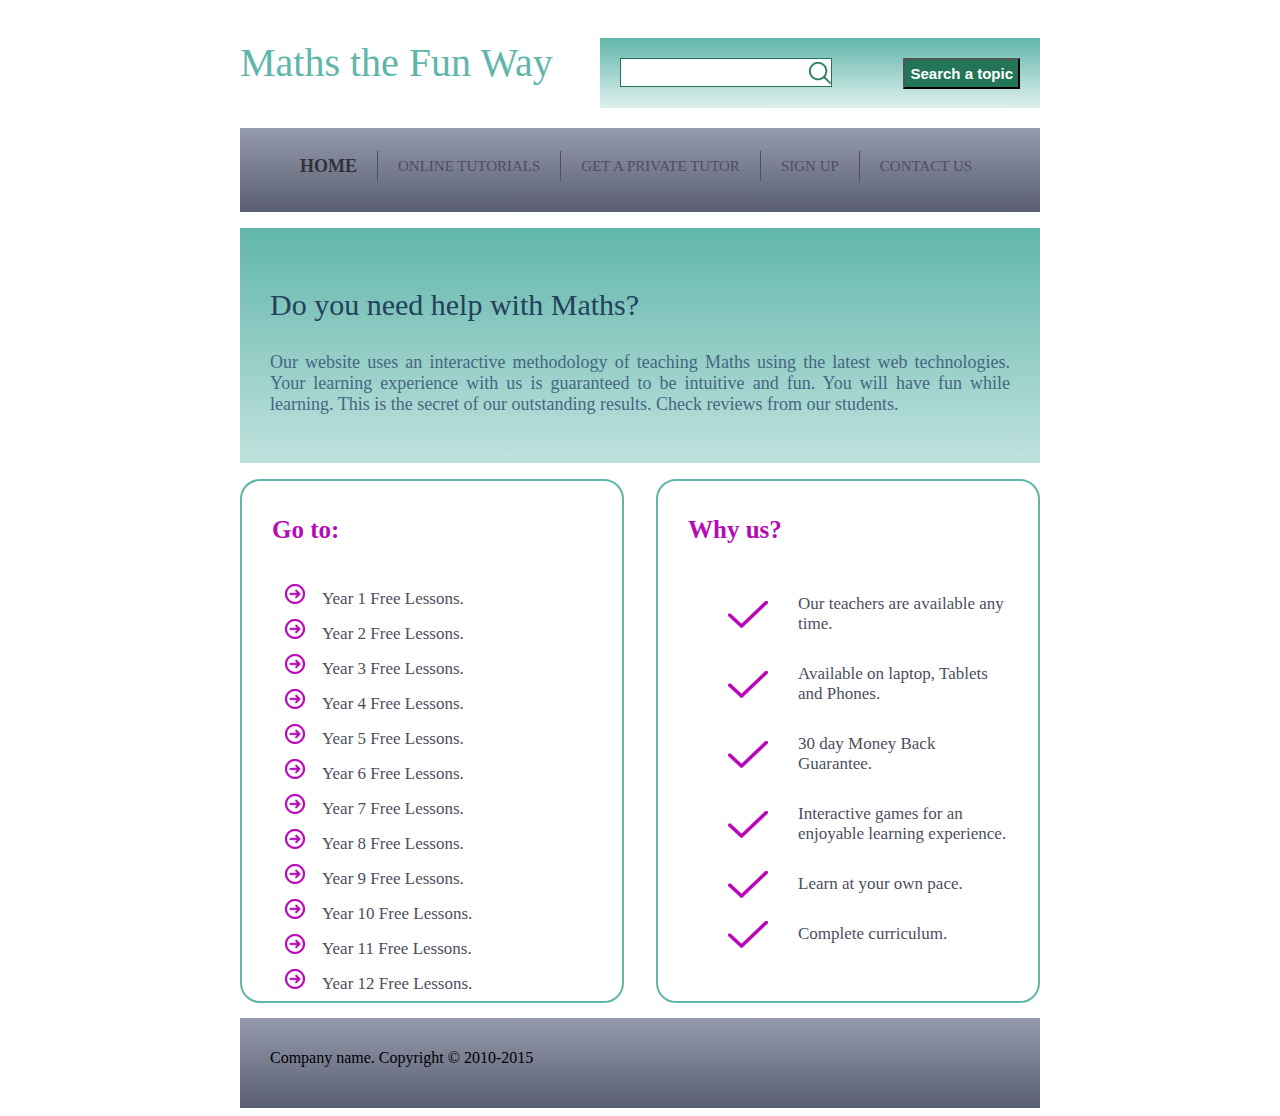
<file: 1. Maths Website (HTML, CSS)/index.html>
<!DOCTYPE html>
<html lang="en">

<head>
    <meta charset="utf-8">
    <title>Maths Website</title>
    <meta name="viewport" content="width=device-width, initioal-scale=1.0, user-scalable=yes">
    <link rel="stylesheet" href="style.css">
</head>


<body>
    <div id="container">
        <div id="header">
            <div id="brand">
                <h1><a>Maths the Fun Way</a></h1>
            </div>
            <div id="searchbox">
                <form method="get">
                    <input type="text" class="text">
                    <input type="submit" class="submit" value="Search a topic">
                </form>
            </div>
            <div class="clear"></div>
        </div>
        <div id="menu">
            <ul>
                <li><a href="#" class="active">Home</a></li>
                <li><a href="#">Online tutorials</a></li>
                <li><a href="#">Get a private tutor</a></li>
                <li><a href="#">Sign up</a></li>
                <li><a href="#">Contact us</a></li>
            </ul>
        </div>
        <div id="introduction">
            <h3>Do you need help with Maths?</h3>
            <p>Our website uses an interactive methodology of teaching Maths using the latest web technologies. Your learning experience with us is guaranteed to be intuitive and fun. You will have fun while learning. This is the secret of our outstanding results. Check reviews from our students.</p>
        </div>
        <div id="leftsidebar" class="sidebar">
            <h3>Go to:</h3>
            <ul>
                <li><a href="#">Year 1 Free Lessons.</a></li>
                <li><a href="#">Year 2 Free Lessons.</a></li>
                <li><a href="#">Year 3 Free Lessons.</a></li>
                <li><a href="#">Year 4 Free Lessons.</a></li>
                <li><a href="#">Year 5 Free Lessons.</a></li>
                <li><a href="#">Year 6 Free Lessons.</a></li>
                <li><a href="#">Year 7 Free Lessons.</a></li>
                <li><a href="#">Year 8 Free Lessons.</a></li>
                <li><a href="#">Year 9 Free Lessons.</a></li>
                <li><a href="#">Year 10 Free Lessons.</a></li>
                <li><a href="#">Year 11 Free Lessons.</a></li>
                <li><a href="#">Year 12 Free Lessons.</a></li>
            </ul>

        </div>
        <div id="rightsidebar" class="sidebar">
            <h3>Why us?</h3>
            <ul>
                <li><a href="#">Our teachers are available any time.</a></li>
                <li><a href="#">Available on laptop, Tablets and Phones.</a></li>
                <li><a href="#">30 day Money Back Guarantee.</a></li>
                <li><a href="#">Interactive games for an enjoyable learning experience.</a></li>
                <li><a href="#">Learn at your own pace.</a></li>
                <li><a href="#">Complete curriculum.</a></li>
            </ul>
        </div>
        <div class="clear"></div>
        <footer class="footer">
            <div>
                <p>Company name. Copyright &copy; 2010-2015</p>
            </div>
        </footer>

    </div>
</body>

</html>
</file>
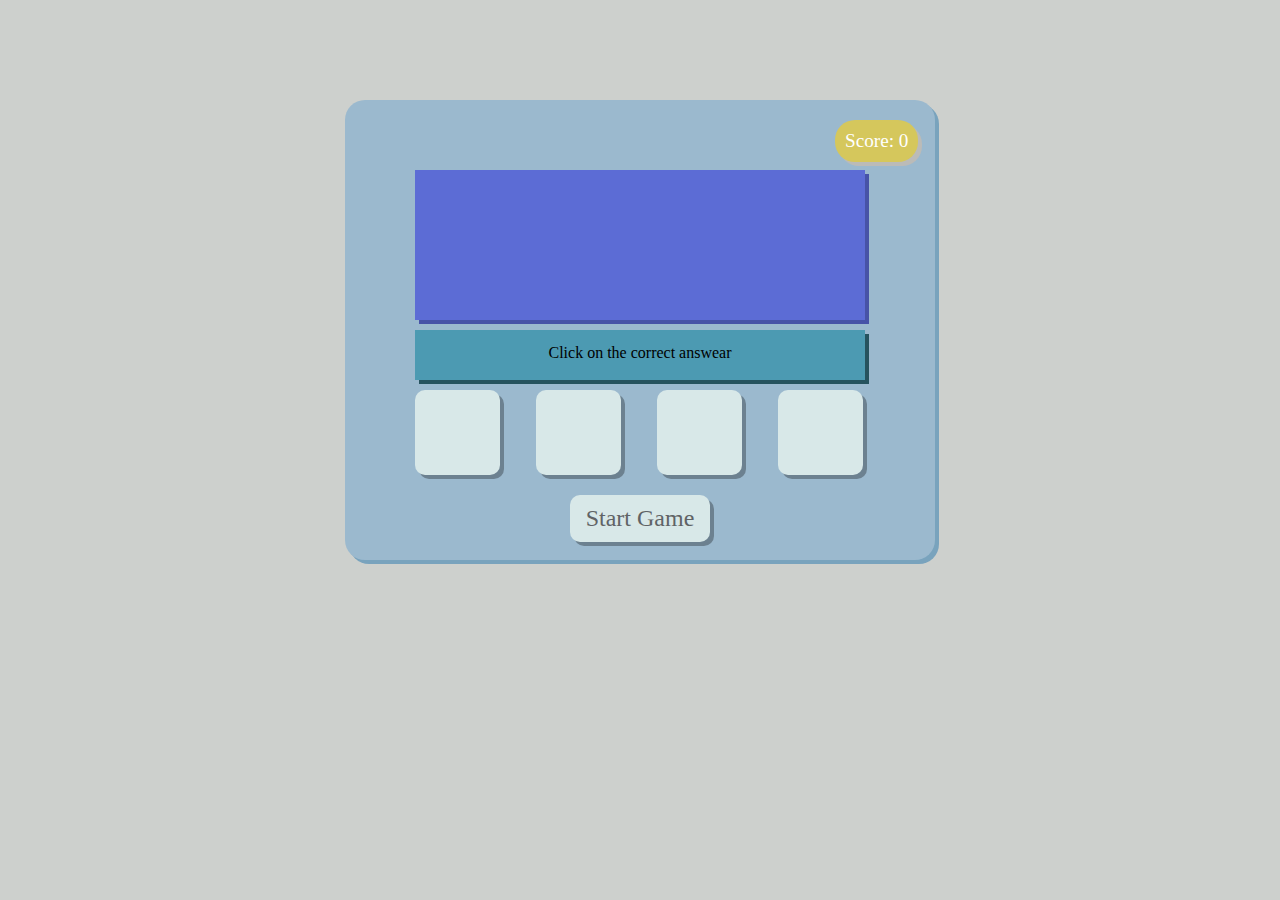
<file: 2.Maths Game (JavaScript)/index.html>
<!DOCTYPE html>
<html lang="en">
<head>
    <meta charset="utf-8">
    <title>Maths Game</title>
    <meta name="viewport" content="width=device-width, initial-scale=1.0, user-scalable=yes">
    <link rel="stylesheet" href="style.css">
</head>

<body>
    <div id="container">
        <div id="score">Score: <span id="scorevalue">0</span></div>
        <div id="correct">Correct</div>
        <div id="wrong">Try Again</div>
        <div id="question"></div>
        <div id="instruction">Click on the correct answear</div>
        <div id="choices">
            <div id="box1" class="box"></div>
            <div id="box2" class="box"></div>
            <div id="box3" class="box"></div>
            <div id="box4" class="box"></div>
        </div>
    <div id="startreset">Start Game</div>
        <div id="timeremaining">Time remaining: <span id="timeremainingvalue">60</span> sec</div>
        <div id="gameover"></div>

    </div>

    <script src="javascript1.js">
    </script>

</body>
    </html>
</file>
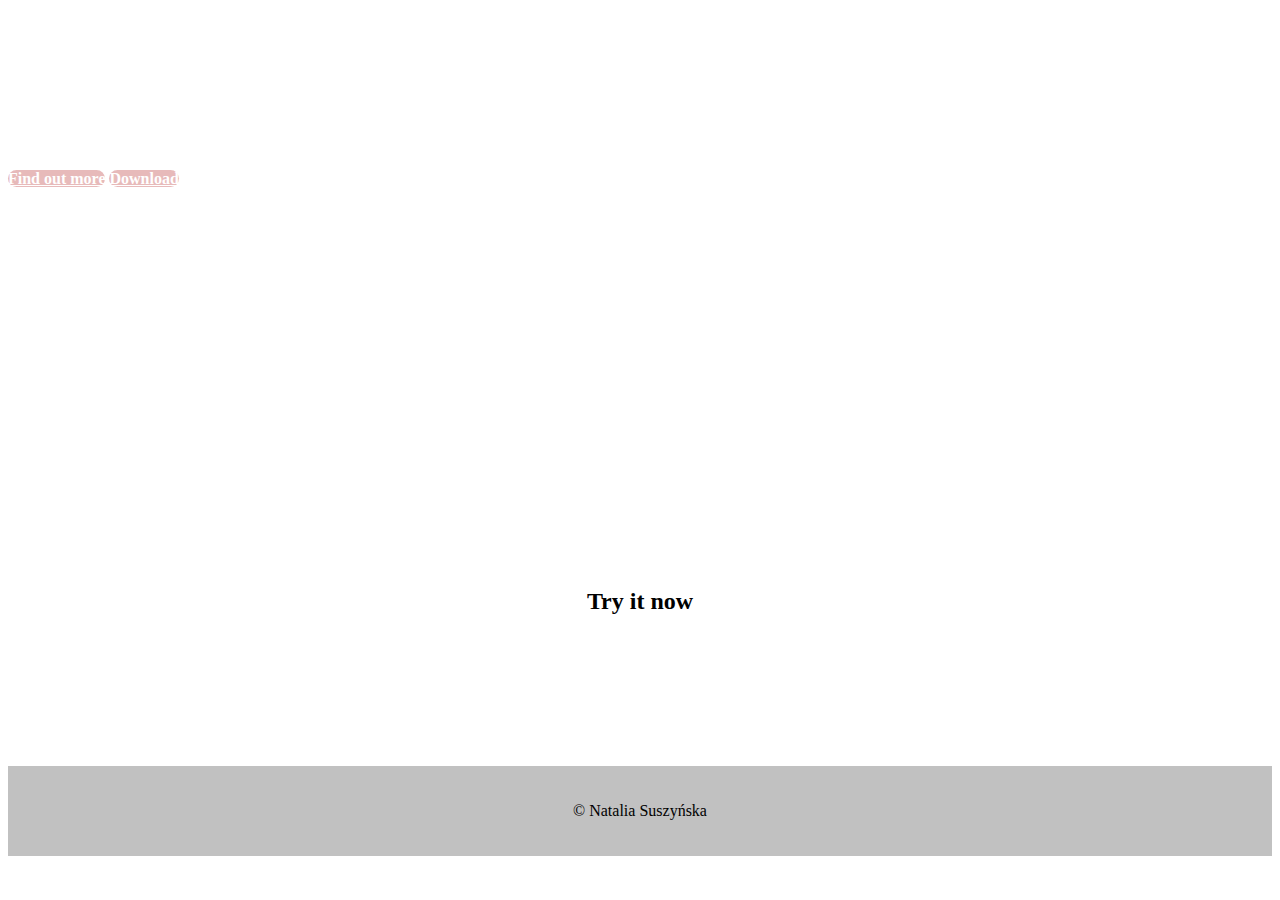
<file: 4. App Landing Page (Bootstrap)/index.html>
<!doctype html>
<html lang="en">
    <head>
    <!-- Required meta tags -->
    <meta charset="utf-8">
    <meta name="viewport" content="width=device-width, initial-scale=1, shrink-to-fit=no">

    <!-- Bootstrap CSS -->
    <link rel="stylesheet" href="https://stackpath.bootstrapcdn.com/bootstrap/4.2.1/css/bootstrap.min.css" integrity="sha384-GJzZqFGwb1QTTN6wy59ffF1BuGJpLSa9DkKMp0DgiMDm4iYMj70gZWKYbI706tWS" crossorigin="anonymous">
    <link rel="stylesheet" href="https://use.fontawesome.com/releases/v5.7.1/css/all.css" integrity="sha384-fnmOCqbTlWIlj8LyTjo7mOUStjsKC4pOpQbqyi7RrhN7udi9RwhKkMHpvLbHG9Sr" crossorigin="anonymous">
    <link rel="stylesheet" href="style.css">

    <title>App Landing Page</title>
</head>

<body>
    <div class="jumbotron">
        <div class="container">
            <div>
                <div><i class="far fa-paper-plane logo"></i></div>
            </div>
            <div class="featured">
                <div class="row">
                    <div class="col-md-9">
                        <h1>Best Holiday Finder App.</h1>
                        <p>Find your next holiday destination using our App! <br /> Compare offers and save your hard earned money for your trip!</p>
                        <p>
                            <a class="btn btn-light btn-lg" href="#">Find out more</a>
                            <a class="btn btn-light btn-lg" href="#">Download</a>
                        </p>
                    </div>
                </div>
            </div>
        </div>
    </div>
    <div class="trial">
        <div class="container">
            <h2>Try it now</h2>
            <i class="fab fa-app-store-ios"></i>
            <i class="fab fa-google-play"></i>
        </div>
    </div>
    <footer>
        <div claa="container">
            <p>&copy Natalia Suszyńska</p>
        </div>
    </footer>


    <!-- Optional JavaScript -->
    <!-- jQuery first, then Popper.js, then Bootstrap JS -->
    <script src="https://code.jquery.com/jquery-3.3.1.slim.min.js" integrity="sha384-q8i/X+965DzO0rT7abK41JStQIAqVgRVzpbzo5smXKp4YfRvH+8abtTE1Pi6jizo" crossorigin="anonymous"></script>
    <script src="https://cdnjs.cloudflare.com/ajax/libs/popper.js/1.14.6/umd/popper.min.js" integrity="sha384-wHAiFfRlMFy6i5SRaxvfOCifBUQy1xHdJ/yoi7FRNXMRBu5WHdZYu1hA6ZOblgut" crossorigin="anonymous"></script>
    <script src="https://stackpath.bootstrapcdn.com/bootstrap/4.2.1/js/bootstrap.min.js" integrity="sha384-B0UglyR+jN6CkvvICOB2joaf5I4l3gm9GU6Hc1og6Ls7i6U/mkkaduKaBhlAXv9k" crossorigin="anonymous"></script>
</body>
</html>
</file>
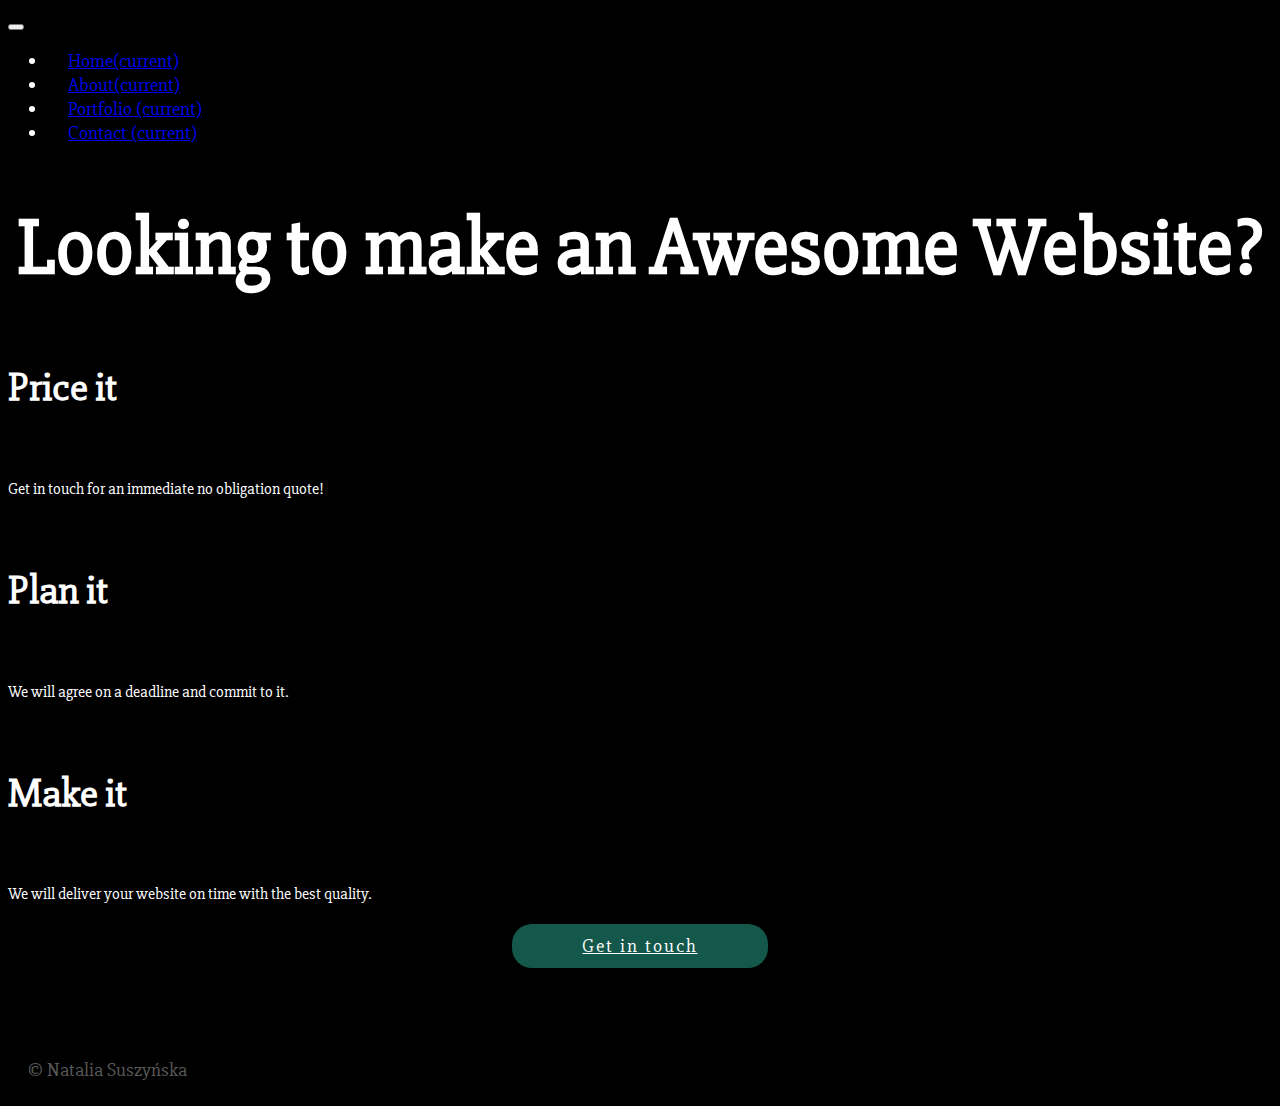
<file: 5. Company (Bootstrap)/index.html>
<!doctype html>
<html lang="en">

<head>
    <!-- Required meta tags -->
    <meta charset="utf-8">
    <meta name="viewport" content="width=device-width, initial-scale=1, shrink-to-fit=no">
    <!-- Bootstrap CSS -->
    <link rel="stylesheet" href="https://stackpath.bootstrapcdn.com/bootstrap/4.2.1/css/bootstrap.min.css" integrity="sha384-GJzZqFGwb1QTTN6wy59ffF1BuGJpLSa9DkKMp0DgiMDm4iYMj70gZWKYbI706tWS" crossorigin="anonymous">
    <link rel="stylesheet" href="https://use.fontawesome.com/releases/v5.7.1/css/all.css" integrity="sha384-fnmOCqbTlWIlj8LyTjo7mOUStjsKC4pOpQbqyi7RrhN7udi9RwhKkMHpvLbHG9Sr" crossorigin="anonymous">
    <link rel="stylesheet" href="style.css">

    <title>Company Website</title>
</head>

<body>
    <!--Create contact button-->
    <!--create footer-->

    <nav class="navbar navbar-expand-lg navbar-dark">
        <a class="navbar-brand" href="#"><i class="fas fa-crown"></i></a>
        <button class="navbar-toggler" type="button" data-toggle="collapse" data-target="#navbarSupportedContent" aria-controls="navbarSupportedContent" aria-expanded="false" aria-label="Toggle navigation">
            <span class="navbar-toggler-icon"></span>
        </button>

        <div class="collapse navbar-collapse" id="navbarSupportedContent">
            <ul class="navbar-nav mr-auto">
                <li>
                    <a class="nav-link" href="#">Home<span class="sr-only">(current)</span></a>
                </li>
                <li>
                    <a class="nav-link" href="#">About<span class="sr-only">(current)</span></a>
                </li>
                <li>
                    <a class="nav-link" href="#">Portfolio <span class="sr-only">(current)</span></a> </li>
                <li><a class="nav-link" href="#">Contact <span class="sr-only">(current)</span></a></li>
            </ul>
        </div>
    </nav>
    <div class="jumbotron">
        <div class="container">
            <h1>Looking to make an Awesome Website?</h1>
        </div>
    </div>
    <div class="row">
        <div class="col-md-4">
            <div class="card text-center">
                <i class="fas fa-coins card-img-top"></i>
                <div class="card-body">
                    <h5 class="card-title">Price it</h5>
                    <p class="card-text">Get in touch for an immediate no obligation quote!</p>
                </div>
            </div>
        </div>
        <div class="col-md-4">
            <div class="card text-center">
                <i class="far fa-calendar-alt card-img-top"></i>
                <div class="card-body">
                    <h5 class="card-title">Plan it</h5>
                    <p class="card-text">We will agree on a deadline and commit to it.</p>
                </div>
            </div>
        </div>
        <div class="col-md-4">
            <div class="card text-center">
                <i class="fas fa-tasks card-img-top"></i>
                <div class="card-body">
                    <h5 class="card-title">Make it</h5>
                    <p class="card-text">We will deliver your website on time with the best quality.</p>
                </div>
            </div>
        </div>
    </div>
    <div class="contact">
        <div class="container">
            <a href="#" class="btn">Get in touch</a>
        </div>
    </div>
    <footer>
        <p>&copy; Natalia Suszyńska</p>
    </footer>

    <!-- Optional JavaScript -->
    <!-- jQuery first, then Popper.js, then Bootstrap JS -->
    <script src="https://code.jquery.com/jquery-3.3.1.slim.min.js" integrity="sha384-q8i/X+965DzO0rT7abK41JStQIAqVgRVzpbzo5smXKp4YfRvH+8abtTE1Pi6jizo" crossorigin="anonymous"></script>
    <script src="https://cdnjs.cloudflare.com/ajax/libs/popper.js/1.14.6/umd/popper.min.js" integrity="sha384-wHAiFfRlMFy6i5SRaxvfOCifBUQy1xHdJ/yoi7FRNXMRBu5WHdZYu1hA6ZOblgut" crossorigin="anonymous"></script>
    <script src="https://stackpath.bootstrapcdn.com/bootstrap/4.2.1/js/bootstrap.min.js" integrity="sha384-B0UglyR+jN6CkvvICOB2joaf5I4l3gm9GU6Hc1og6Ls7i6U/mkkaduKaBhlAXv9k" crossorigin="anonymous"></script>
</body>

</html>
</file>
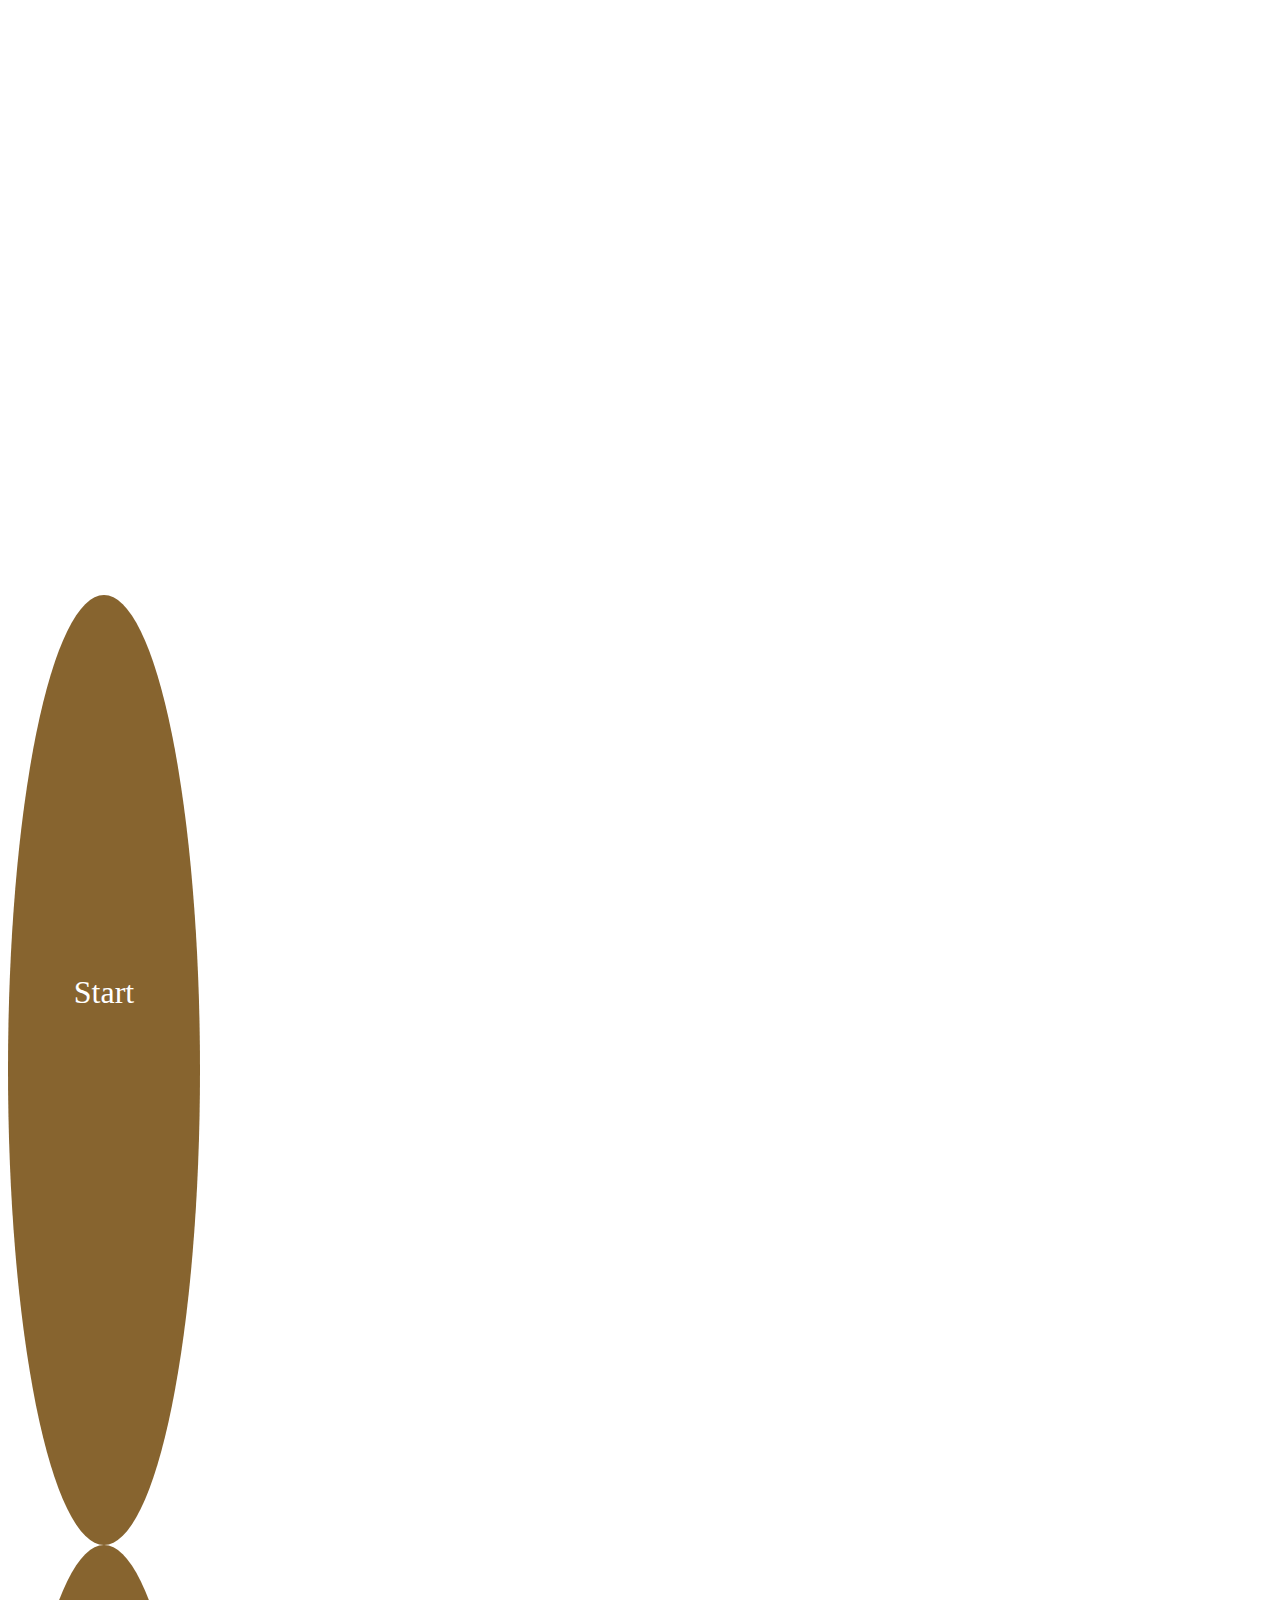
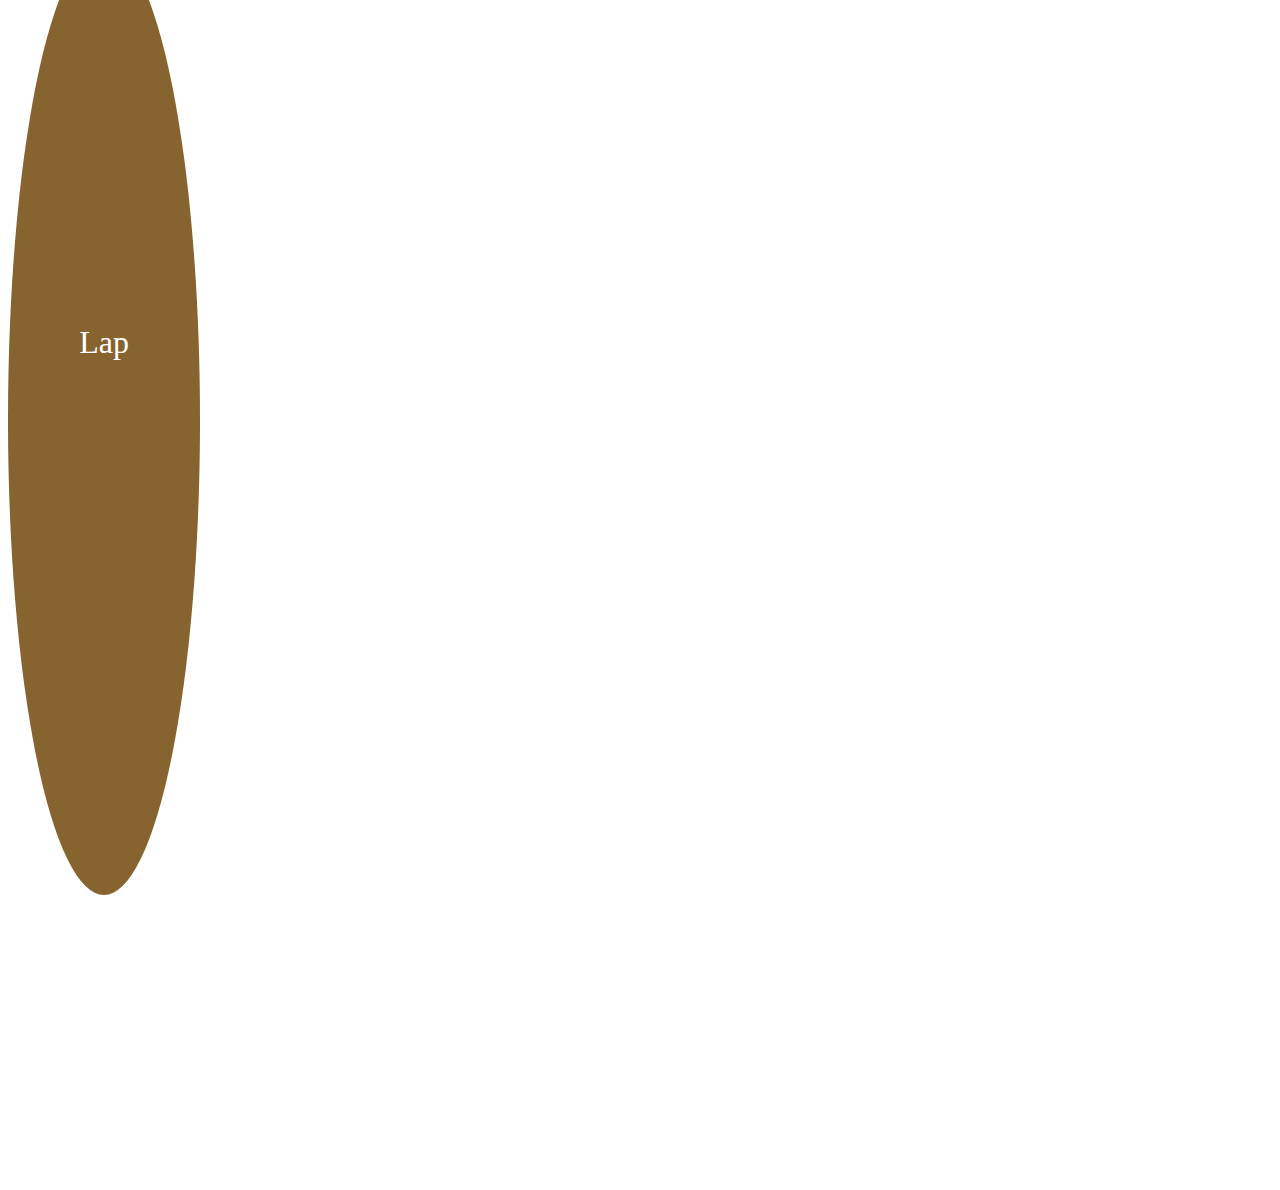
<file: 7. Stoper (Bootstrap, jQuery)/index.html>
<!doctype html>
<html lang="en">

<head>
    <meta charset="utf-8">
    <meta name="viewport" content="width=device-width, initial-scale=1, shrink-to-fit=no">
    <meta http-equiv-"X UA Compatible" content-"YE-edge">
    <meta name="author" content="suszi">
    <!-- Bootstrap CSS -->
    <link rel="stylesheet" href="https://stackpath.bootstrapcdn.com/bootstrap/4.2.1/css/bootstrap.min.css" integrity="sha384-GJzZqFGwb1QTTN6wy59ffF1BuGJpLSa9DkKMp0DgiMDm4iYMj70gZWKYbI706tWS" crossorigin="anonymous">
    <link rel="stylesheet" href="style.css">
    <title>Stoper</title>
</head>
<!--one page bez scrolla, stopwatch mniejszy, hover na buttonie-->

<body>
    <div class="container-fluid">
        <header>
            <h1>Stopwatch</h1>
        </header>
        <!--        Lap time-->
        <div id="lap"><span id="lapmin">00</span>:<span id="lapsec">00</span>:<span id="lapmilisec">00</span></div>
        <!--        Main time-->
        <div id="time"><span id="timemin">00</span>:<span id="timesec">00</span>:<span id="timemilisec">00</span></div>

        <!--        Buttons-->
        <div id="controlsContainer" class="row">
            <div class="col-xs-2 col-xs-offset-4">
                <div id="startbtn" class="control">
                    Start
                </div>
                <div id="stopbtn" class="control">
                    Stop
                </div>
                <div id="resumebtn" class="control">
                    Resume
                </div>
            </div>
            <div class="col-xs-2">
                <div id="lapbtn" class="control">
                    Lap
                </div>
                <div id="resetbtn" class="control">
                    Reset
                </div>
            </div>
        </div>
    </div>

    <!--    Laps-->
    <div id="laps"></div>

    <script src="https://ajax.googleapis.com/ajax/libs/jquery/1.12.4/jquery.min.js"></script>
    <script src="https://cdnjs.cloudflare.com/ajax/libs/popper.js/1.14.3/umd/popper.min.js" integrity="sha384-ZMP7rVo3mIykV+2+9J3UJ46jBk0WLaUAdn689aCwoqbBJiSnjAK/l8WvCWPIPm49" crossorigin="anonymous"></script>
    <script src="https://stackpath.bootstrapcdn.com/bootstrap/4.1.3/js/bootstrap.min.js" integrity="sha384-ChfqqxuZUCnJSK3+MXmPNIyE6ZbWh2IMqE241rYiqJxyMiZ6OW/JmZQ5stwEULTy" crossorigin="anonymous"></script>

    <script src="script.js">

    </script>
</body>

</html>
</file>
<file: 1. Maths Website (HTML, CSS)/style.css>
body {
    font: Arial, Helvetica, sans-serif;
}

#container {
    width: 800px;
    margin: 0 auto;
}

#header {
    height: 100px;
    padding: 10px 0;
}

#brand {
    float: left;
}

h1 a {
    font-size: 40px;
    font-weight: 100;
    color: rgba(97, 182, 171, 1);
    text-decoration: none;
}

#searchbox {
    float: right;
    background: linear-gradient(rgba(97, 182, 171, 1),rgba(97, 182, 171, 0.2));
    -webkit-background: linear-gradient(rgba(97, 182, 171, 1),rgba(97, 182, 171, 0.2));
    -o-background: linear-gradient(rgba(97, 182, 171, 1),rgba(97, 182, 171, 0.2));
    -moz-background: linear-gradient(rgba(97, 182, 171, 1),rgba(97, 182, 171, 0.2));
    width: 400px;
    height: 50px;
    padding: 20px 20px 0 20px;
    margin-top: 20px;
}

.text {
    float:left;
    width: 200px;
    padding: 5px;
    font-size: 15px;
    color: #4c7a69;
    background: white url('image/search.png') right center no-repeat;
    border: 1px solid #227657;
}

.submit {
    float:right;
    padding: 5px;
    font-weight: bold;
    color: white;
    background: #227657;
    font-size: 15px;
}

.clear {
    clear: both;
}

#menu {
    height: 70px;
    background: linear-gradient(#949bac, #5a5d71);
    -webkit-background: linear-gradient(#949bac, #5a5d71);
    -o-background: linear-gradient(#949bac, #5a5d71);
    -moz-background: linear-gradient(#949bac, #5a5d71);
    padding: 7px 0;
}

ul {
    list-style: none;
}

#menu ul li {
    float:left;
    padding: 0 20px;
    height: 30px;
    border-right: 1px solid #4e4e5e; 
}

#menu ul li:last-child {
    border-right: none;
}

#menu ul li a{
    text-decoration: none;
    color: #4e4e5e;
    text-transform: uppercase;
    font-size: 15px;
    line-height: 30px;
    transition: font-size 0.3s ease;
    -webkit-transition: font-size 0.3s ease;
    -moz-transition: font-size 0.3s ease;
    -ms-transition: font-size 0.3s ease;


}

#menu ul li a:hover, #menu ul li a.active {
    font-weight: bold;
    font-size: 18px;
    color: #313139;
}

#introduction {
    background: linear-gradient(rgba(97, 182, 171, 1),rgba(97, 182, 171, 0.4));
    -webkit-background: linear-gradient(rgba(97, 182, 171, 1),rgba(97, 182, 171, 0.4));
    -o-background: linear-gradient(rgba(97, 182, 171, 1),rgba(97, 182, 171, 0.4));
    -moz-background: linear-gradient(rgba(97, 182, 171, 1),rgba(97, 182, 171, 0.4));
    padding: 30px;
    margin: 16px 0;
}

#introduction h3 {
    font-size: 30px;
    color: #23415b;
    font-weight: normal;
}

#introduction p {
    font-size: 18px;
    color: #456781;
    text-align: justify;
}

.sidebar {
    height: 500px;
    width: 320px;
    border: 2px solid rgba(97, 182, 171, 1);
    border-radius: 20px;
    padding: 10px 30px;
}

.sidebar h3 {
    color: #b40db4;
    font-size: 25px;
}

.sidebar ul {
    padding-top: 10px;
}

#leftsidebar ul li {
    padding: 5px 0 5px 10px;
    list-style-image: url(image/arrow.png)
}

#rightsidebar ul li {
    padding: 15px 0 15px 70px;
    background: url(image/tick.png) no-repeat left;
}

.sidebar ul li a {
    text-decoration: none;
    font-size: 17px;
    color: #4e4e5e;
    transition: font-size 0.3s ease;
    -webkit-transition: font-size 0.3s ease;
    -moz-transition: font-size 0.3s ease;
    -ms-transition: font-size 0.3s ease;
}

.sidebar ul li a:hover, .sidebar ul li a.active {
    font-size: 20px;
    color: #313139;
    text-decoration: none;
}

#leftsidebar{
    float: left;
}

#rightsidebar {
    float: right;
}

.footer {
    height: 60px;
    background: linear-gradient(#949bac, #5a5d71);
    -webkit-background: linear-gradient(#949bac, #5a5d71);
    -o-background: linear-gradient(#949bac, #5a5d71);
    -moz-background: linear-gradient(#949bac, #5a5d71);
    padding: 15px 30px;
    margin-top: 15px;
}
</file>
<file: 2.Maths Game (JavaScript)/style.css>
html {
    background-color: #cdd0cd;
}

#container {
    height: 420px;
    width: 550px;
    background-color: #9bb9ce;
    margin: 100px auto;
    padding: 20px;
    border-radius: 20px;
    box-shadow: 4px 4px 0px 0px #79a3bd;
    position: relative;
}

#score {
    background-color: #d5c75c;
    color: white;
    padding: 10px;
    font-size: 1.2em;
    position: absolute;
    left: 490px;
    border-radius: 20px;
    box-shadow: 4px 4px #bbbbb8;
}

#correct {
    position: absolute;
    left: 250px;
    background-color: #76d55c;
    color: white;
    padding: 10px;
    display: none;
}

#wrong {
    position: absolute;
    left: 250px;
    background-color: #d55c5c;
    color: white;
    padding: 10px;
    display: none;
}

#question {
    width: 450px;
    height: 150px;
    background-color: #5c6cd5;
    margin: 50px auto 10px auto;
    box-shadow: 4px 4px #4753a7;
    font-size: 5em;
    text-align: center;
    line-height: 150px
}

#instruction {
    width: 450px;
    height: 50px;
    background-color: #4c9ab2;
    box-shadow: 4px 4px #26535e;
    margin: 10px auto;
    text-align: center;
    line-height: 45px;
}

#choices {
    width: 450px;
    height: 100px;
    margin: 5px auto;
}

.box {
    background-color: #d8e8e8;
    width: 85px;
    height: 85px;
    float: left;
    margin-right: 36px;
    border-radius: 10px;
    cursor: pointer;
    box-shadow: 4px 4px rgba( 0, 0, 0, 0.3 );
    text-align: center;
    line-height: 85px;
    font-size: 1.5em;
    color: #606366;
    position: relative;
    transition: all 0.2s;
    -webkit-transition: all 0.2s;
    -moz-transition: all 0.2s;
    -o-transition: all 0.2s;
    -ms-transition: all 0.2s;
}

.box:hover, #startreset:hover {
    background-color: #466095;
    box-shadow: 4px 4px #2d5984;
    color: white;
}

.box:active, #startreset:active {
    box-shadow: 0px 0px #2d5984;
    top: 4px;
}

#box4 {
    margin-right: 0;
}

#startreset {
    background-color: #d8e8e8;
    width: 120px;
    padding: 10px;
    margin: 5px auto;
    border-radius: 10px;
    cursor: pointer;
    box-shadow: 4px 4px rgba( 0, 0, 0, 0.3 );
    text-align: center;
    font-size: 1.5em;
    color: #606366;
    position: relative;
    transition: all 0.2s;
    -webkit-transition: all 0.2s;
    -moz-transition: all 0.2s;
    -o-transition: all 0.2s;
    -ms-transition: all 0.2s;
}

#timeremaining {
    padding: 10px;
    background-color: #0ecd6a;
    box-shadow: 4px 4px #045c2e;
    position: absolute;
    border-radius: 10px;
    width: 160px;
    top: 400px;
    left: 400px;
    display: none;
}

#gameover {
    height: 200px;
    width: 500px;
    background-color: #f1a669;
    color: white;
    font-size: 2.5em;
    text-align: center;
    padding: 10px;
    text-transform: uppercase;
    position: absolute;
    top: 130px;
    left: 40px;
    z-index: 100;
    display: none;
}
</file>
<file: 4. App Landing Page (Bootstrap)/style.css>
.jumbotron {
    background: url(https://picsum.photos/4000/2248?image=984) center center;
    background-size: cover;
    height: 60vh;
}

.logo {
    font-size: 4em;
    color: rgba(255, 255, 255, 0.758);
    margin-top: -40px;
}

.featured {
    color: rgba(255, 255, 255, 0.85);
    padding-top: 30px;

}

.featured .btn-light {
    font-weight: bold;
    color: white;
    background-color: rgba(223, 164, 164, 0.758);
    border-radius: 10px;
    margin-top: 20px;
    width: 180px;
}

.featured .btn-light:hover {
    background-color: #dfa4a4;
}

.trial {
    text-align: center;
    padding: 20px 0 40px 0;
    color: black;
}

.fa-app-store-ios,
.fa-google-play {
    font-size: 5em;
    padding: 10px 20px;
}

footer {
    display: flex;
    justify-content: center;
    align-items: center;
    background-color: #c1c1c1;
    height: 10vh;
}

@media screen and (max-width: 768px) {
    .jumbotron {
        height: 70vh;
        margin: 0;
    }

    .logo {
        font-size: 2em;
        margin-top: -20px;
    }

    .featured h1 {
        padding-top: 30px;
    }

    .featured p {
        font-size: 17px;
    }

    .featured {
        text-align: center;
    }
}

@media screen and (max-width: 480px) {
    .jumbotron {
        height: 100vh;
    }

    logo {
        margin-top: 0;
    }

    .featured h1 {
        padding-top: 10px;
    }

    .featured p,
    .featured a {
        font-size: 17px;
    }

    .featured {
        text-align: center;
    }
}
</file>
<file: 5. Company (Bootstrap)/style.css>
@import url('https://fonts.googleapis.com/css?family=Slabo+27px');

body {
    background: url(https://picsum.photos/5616/3315?image=681) center center;
    background-size: cover;
    background-color: #000;
    background-attachment: fixed;
    font-family: 'Slabo 27px', serif;
    color: white;
}

nav {
    background-color: rgba(0, 0, 0, 0.6);
}

.navbar-brand i {
    color: rgba(50, 220, 189, 0.703);
    font-size: 1.3em
}

nav li {
    padding: 0 20px;
    font-size: 1.2em;
}

nav li:hover {
    border-bottom: 1px solid rgba(50, 220, 189, 0.703);
}

.jumbotron,
.card {
    background-color: rgba(0, 0, 0, 0);
}

.jumbotron h1 {
    font-size: 5em;
    text-align: center;
}

.card {
    border: 0px;
}

.card-title {
    font-size: 2.5em;
}

.card i {
    font-size: 5em;
    color: rgba(50, 220, 189, 0.703);
}

.contact {
    margin: 30px 0 100px 0;
    text-align: center;
}

.contact .btn {
    border-radius: 20px;
    background-color: rgba(50, 220, 189, 0.4);
    font-size: 1.2em;
    letter-spacing: 0.1em;
    padding: 10px 70px;
    color: white;
}

.contact .btn:hover {
    background-color: rgba(0, 0, 0, 0.6)
}

footer {
    background-color: rgba(2, 2, 2, 0.634);
    color: #595959;
    height: 40px;
    font-size: 1.2em;
    padding-left: 20px;
}


@media screen and (max-width: 768px) {
    .jumbotron h1 {
        font-size: 3.5em;
    }

    .card-title {
        font-size: 2em;
    }

}
</file>
<file: 7. Stoper (Bootstrap, jQuery)/style.css>
body {
    background: url(https://picsum.photos/2048/1286?image=982) center center fixed;
    color: white;
}

h1 {
    text-align: center;
    font-size: 10vw;
    padding-top: 15px;
}

#lap {
    text-align: right;
    font-size: 5vw;
    padding-top: 20px;
    width: 20vw;
    margin-left: auto;
}

#time {
    text-align: center;
    font-size: 10vw;
    padding-top: 20px;
    width: 38vw;
    margin: 0 auto;
}

.control {
    background-color: #87642f;
    height: 15vw;
    width: 15vw;
    border-radius: 100%;
    text-align: center;
    font-size: 2.5vw;
    margin-right: 20px;
    padding: 30% 0;
}

#controlsContainer {
    margin-bottom: 100px;
    justify-content: center;
}


.control:active {
    color: #87642f;
    background-color: white;
}

#laps {
    height: 20vh;
    margin: 15px;
    overflow-y: scroll;
}

.lap {
    height: 40px;
    border-bottom: 1px solid white;
    margin: 15px;
}

.laptimetitle {
    font-size: 1em;
    float: left;
}

.laptime {
    font-size: 1.2em;
    float: right;
}
</file>
